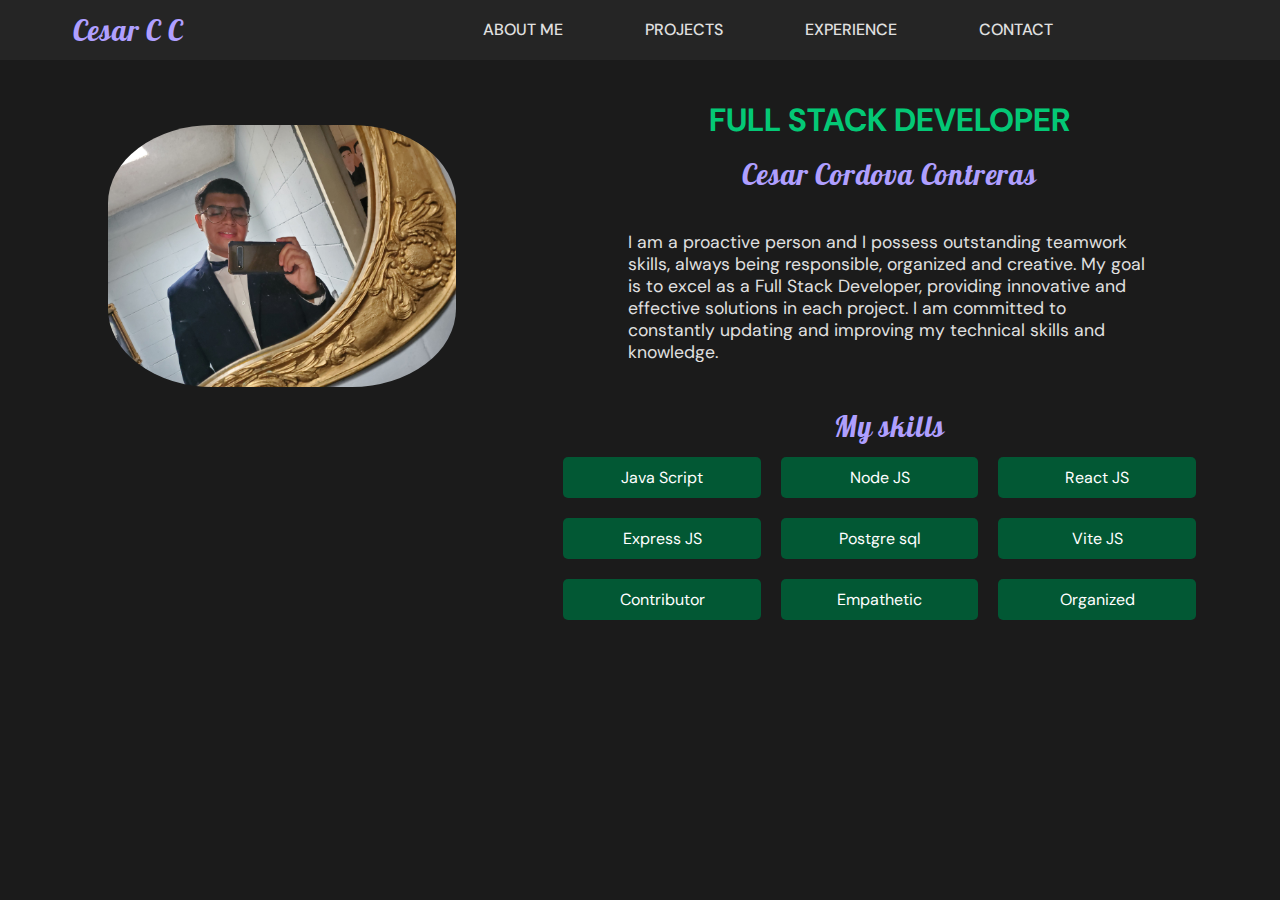
<file: html/index.html>
<!DOCTYPE html>
<html lang="en">
<head>
  <meta charset="UTF-8">
  <meta name="viewport" content="width=device-width, initial-scale=1.0">
  <link rel="preconnect" href="https://fonts.googleapis.com">
  <link rel="preconnect" href="https://fonts.gstatic.com" crossorigin>
  <link href="https://fonts.googleapis.com/css2?family=DM+Sans:ital,opsz,wght@0,9..40,100..1000;1,9..40,100..1000&family=Lobster&display=swap" rel="stylesheet">
  <link rel="stylesheet" href="../css/base.css">
  <link rel="stylesheet" href="../css/header.css">
  <link rel="stylesheet" href="../css/responsive.css">
  <link rel="stylesheet" href="../css/sections.css">
  <link rel="stylesheet" href="../css/footer.css">
  <title>My Name | Role</title>
</head>
<body>
  <header class="center-row">
      <!-- left side -->
    <div class="logo center-row">
      <a href="">
        <h2>Cesar C C</h2>
      </a>
    </div>

    <!-- right side -->
    <nav>
      <!-- hamburger menu -->

      <!-- Menu link options -->
      <div class="nav-link center-row">
        <a href="">About me</a>
        <a href="">Projects</a>
        <a href="">Experience</a>
        <a href="./contact.html">Contact</a>
      </div>
    </nav>
  </header>


  <section class="about-section ">

    <div class="about-image-container ">
      <img src="../img/me.jpg" alt="my logo">
    </div>

    <div class="about-description-container center-column" >

      <div class="center-column">
        <h1>Full Stack Developer</h1>
        <h2>Cesar Cordova Contreras</h2>
      </div>

      <p>
        I am a proactive person and I possess outstanding teamwork skills, always being responsible, organized and creative. 
        My goal is to excel as a Full Stack Developer, providing innovative and effective solutions in each project. I am committed to constantly updating and improving my technical skills and knowledge.
      </p>

    <div class="skill-list center-column">
      <h2>My skills</h2>

      <div class="tags-container">
        <label>Java Script </label>
        <label>Node JS</label>
        <label>React JS</label>
        <label>Express JS</label>
        <label>Postgre sql</label>
        <label>Vite JS</label>
        <label>Contributor</label>
        <label>Empathetic</label>
        <label>Organized</label>
      </div>

    </div>
  </div>

  </section>


</body>
</html>
</file>
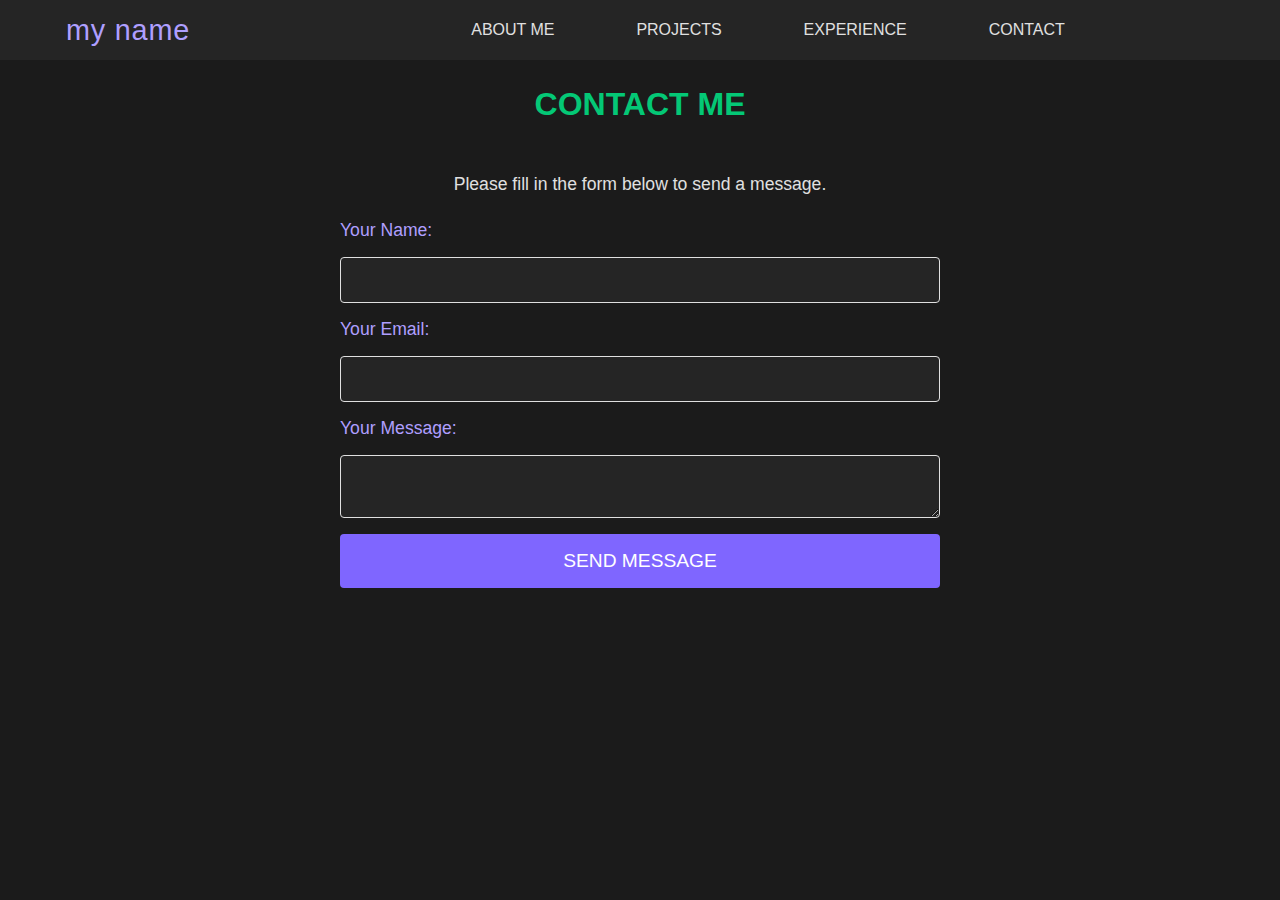
<file: html/contact.html>
<!DOCTYPE html>
<html lang="en">
<head>
    <meta charset="UTF-8">
    <meta name="viewport" content="width=device-width, initial-scale=1.0">
    <title>Contact Us</title>
    <link rel="stylesheet" href="../css/contact.css">
    <link rel="stylesheet" href="../css/base.css">
    <link rel="stylesheet" href="../css/responsive.css">
    <link rel="stylesheet" href="../css/header.css">
<body>

  <header class="center-row">
    <!-- left side -->
  <div class="logo center-row">
    <a href="">
      <h2>my name</h2>
    </a>
  </div>

  <!-- right side -->
  <nav>
    <!-- hamburger menu -->

    <!-- Menu link options -->
    <div class="nav-link center-row">
      <a href="./index.html">About me</a>
      <a href="">Projects</a>
      <a href="">Experience</a>
      <a href="./contact.html">Contact</a>
    </div>
  </nav>
  </header>

  <div class="center-column">
    <h1>Contact Me</h1>
    <p>Please fill in the form below to send a message.</p>
    <form class="contact-form">
      <label for="name">Your Name:</label>
      <input type="text" id="name" name="name" required>

      <label for="email">Your Email:</label>
      <input type="email" id="email" name="email" required>

      <label for="message">Your Message:</label>
      <textarea id="message" name="message" required></textarea>

      <button type="submit" class="submit-button">Send Message</button>
    </form>
  </div>
</body>
</html>
</file>
<file: css/base.css>
/* Variables Color and font family*/
:root {
  --primary-color: #AF9FFF;
  --primary-color-100: #D5CCFF;
  --primary-color-300: #7F66FF;

  --secondary-color:#025834;
  --secondary-color-600:#04C876;
  --secondary-color-900:#01321E;

  --neutral-color: #e0e0e0;

  --background-color: #1b1b1b;

  --surface-color: #252525;

  --lobster-font: "Lobster", sans-serif;
  --sans-font: "DM Sans", sans-serif;
}

.center-row{
  display: flex;
  justify-content: center;
  align-items: center;
}
.about-section {
  display: flex;
  justify-content: center;
  align-items: center;
  padding: 2rem;
}

.center-column{
  display: flex;
  flex-direction: column;
  justify-content: center;
  align-items: center;
  
}

/* General Styles: styles than can be applied to all the elements */
html{
  background-color: var(--background-color);
  font-size: 16px;
}

*{
  font-family: var(--sans-font);
  padding: 0px;
  margin: 0px;
}

a{
  text-decoration: none;
}
/* Text Styles and some other components */

h1{
  font-size: 2rem;
  color: var(--secondary-color-600);
  text-transform: uppercase;
  margin: 2% 0%;
}

h2{
  font-size: 1.8rem;
  color: var(--primary-color);
  font-family: var(--lobster-font);
  font-weight: 400;
  letter-spacing: 0.05rem;
  margin: 2% 0%;
}

p{
  font-size: 1.1rem;
  color: var(--neutral-color);
  margin: 2% 0%;
}

.tags-container label {
  display: inline-block;
  background-color: #4CAF50;
  color: white;
  padding: 10px 20px;
  text-align: center;
  border: none;
  border-radius: 5px;
  transition: background-color 0.3s; /* Smooth transition for hover effects */
  white-space: nowrap; /* Prevents text from wrapping */
  overflow: hidden; /* Prevents content from spilling out */
  min-width: 100px; /* Minimum width to contain text */
  cursor: pointer; /* Indicates clickable items */
}

.tags-container label:hover {
  background-color: #3e8e41; /* Darker shade on hover */
}

.tags-container {
  display: flex;
  flex-wrap: wrap;
  justify-content: flex-start; 
  gap: 20px;
  width: 100%;
}

.tags-container label {
  background-color: var(--secondary-color);
  padding: 10px;
  width: calc(33.333% - 20px); /* Adjust based on number of columns */
  text-align: center;
  box-sizing: border-box;
}
</file>
<file: css/header.css>
header{
  background-color: var(--surface-color);
  height: 60px;
  position: sticky;
  top: 0px;

}

/* left-side */
.logo{
  width: 20%;
  height: 100%;


}

/* right-side */

nav{
  width: 80%;
  height: 100%;

}

.nav-link {
  height: 100%;

}

.nav-link a {
  color: var(--neutral-color);
  font-size: 1rem;
  text-transform: uppercase;
  margin: 2%;
  padding: 1% 2%;
  font-weight: 500;
  border-bottom: solid 0.1rem transparent; /* Make the border transparent initially */
  transition: border-color 0.3s; /* Smooth transition for border color */
}

.nav-link a:hover {
  border-bottom: solid 0.1rem var(--primary-color); /* Change to primary color on hover */
}
</file>
<file: css/responsive.css>
/* Responsive desing */

/* Mobile */
@media screen and (max-width: 640px) {
  html {
    font-size: 10px;
  }
  .about-section {
    flex-direction: column;
  }
  .tags-container label {
    padding: 8px 16px;
    font-size: 0.9rem;
  }
  .about-section {
    flex-direction: column; /* Stack the elements vertically */
    align-items: center; /* Center-align the items */
  }

  .about-image-container, .about-description-container {
    width: 100%; /* Take the full width */
    padding: 0 1rem; /* Add some padding */
  }

  .about-image-container img {
    width: 80%; /* Adjust the image width */
    margin-bottom: 20px; /* Add space below the image */
  }

  .about-description-container p {
    width: 100%; /* Full width for the paragraph */
  }
}

/* Tablet */
@media (min-width: 641px) and (max-width: 1007px) {
  html {
    font-size: 13px;
  }
  .about-section {
    flex-direction: column;
  }
  .tags-container label {
    padding: 9px 18px;
    font-size: 0.95rem;
  }

  .about-section {
    flex: column;
  }

  .about-description-container{
    width: 100%;
    margin-top: 2rem;
  }

  .project-card {
    width: 100%;
  }

  .project-card a img {
   width: 100%;
    height: 2.5rem;
    object-fit: cover;
    object-position: center 100%;
  }
  .about-section {
    flex-direction: column;
    align-items: center;
  }

  .about-image-container, .about-description-container {
    width: 100%;
    padding: 0 2rem;
  }

  .about-image-container img {
    width: 90%;
    margin-bottom: 20px;
  }

  .about-description-container p {
    width: 100%;
  }
}
</file>
<file: css/sections.css>
/* ----About me section---- */
.about-section {
  padding: 2rem;
}

.about-image-container img {
  width: 80%;
  display: block;
  margin: auto ;
  margin-bottom: 200px;
  border-radius: 30%;
}
.about-image-container {
  flex: 1 1 40%;
  padding: 0 2rem;
}
.about-description-container {
  flex: 1 1 60%;
  padding: 0 2rem;
}


.about-description-container p{
  width: 80%;
  margin: 2rem 0px;
}

/* ----Projects section---- */

.project-section {
  padding: 2rem 0;
  width: 100%;
  display: flex;
  flex-direction: column;
  align-items: center;
}

.projects-container {
  display: flex;
  flex-wrap: wrap;
  justify-content: space-around;
  gap: 20px;
}

.project-card {
  width: 300px;
  background-color: var(--surface-color);
  box-shadow: 0 4px 8px rgba(0, 0, 0, 0.1);
  border-radius: 8px;
  overflow: hidden;
}

.project-card img {
  width: 100%;
  height: 180px;
  object-fit: cover;
}

.project-info {
  padding: 1rem;
}

.project-info h3 {
  color: var(--primary-color);
  font-size: 1.2rem;
}

.project-info p {
  color: var(--neutral-color);
  font-size: 0.9rem;
  line-height: 1.2;
}

.project-tags {
  margin: 1rem 0;
  display: flex;
  gap: 10px;
}

.project-tags span {
  background-color: var(--primary-color-100);
  color: var(--background-color);
  padding: 5px 10px;
  border-radius: 4px;
  font-size: 0.8rem;
}

.project-year {
  font-weight: bold;
  color: var(--secondary-color-600);
}
</file>
<file: css/footer.css>
footer {
  background-color: var(--secondary-color-900);
  height: 140px;
  position: sticky;
  top: 0px;
  display: flex;
  justify-content: center;
  align-items: center;
}

.footer-links {
  display: flex;
  align-items: center; /* Centers the content vertically */
  justify-content: center; /* Centers the content horizontally */
}


.footer-links a {
  color: var(--neutral-color);
  font-size: 1rem;
  text-transform: uppercase;
  margin: 2%;
  padding: 1% 2%;
  font-weight: 500;
  border-bottom: solid 0.1rem transparent; /* Make the border transparent initially */
  transition: border-color 0.3s; /* Smooth transition for border color */
}

.footer-links a:hover {
  border-bottom: solid 0.1rem var(--primary-color); /* Change to primary color on hover */
}
</file>
<file: css/contact.css>
.contact-form {
  display: flex;
  flex-direction: column;
  max-width: 600px;
  width: 100%;
  gap: 1rem;
}

.contact-form label {
  font-size: 1.1rem;
  color: var(--primary-color);
}

.contact-form input,
.contact-form textarea {
  padding: 0.8rem;
  font-size: 1rem;
  border: 1px solid var(--neutral-color);
  border-radius: 4px;
  background-color: var(--surface-color);
  color: var(--neutral-color);
}

.contact-form button.submit-button {
  padding: 1rem 2rem;
  background-color: var(--primary-color-300);
  color: #ffffff;
  border: none;
  border-radius: 4px;
  cursor: pointer;
  font-size: 1.2rem;
  text-transform: uppercase;
}

.contact-form button.submit-button:hover {
  background-color: var(--primary-color);
}


.project-year{
  font-weight: bolder;
  font-style: italic;
  margin: 0.5rem 0px ;
  letter-spacing: 0.2rem;
}
</file>
